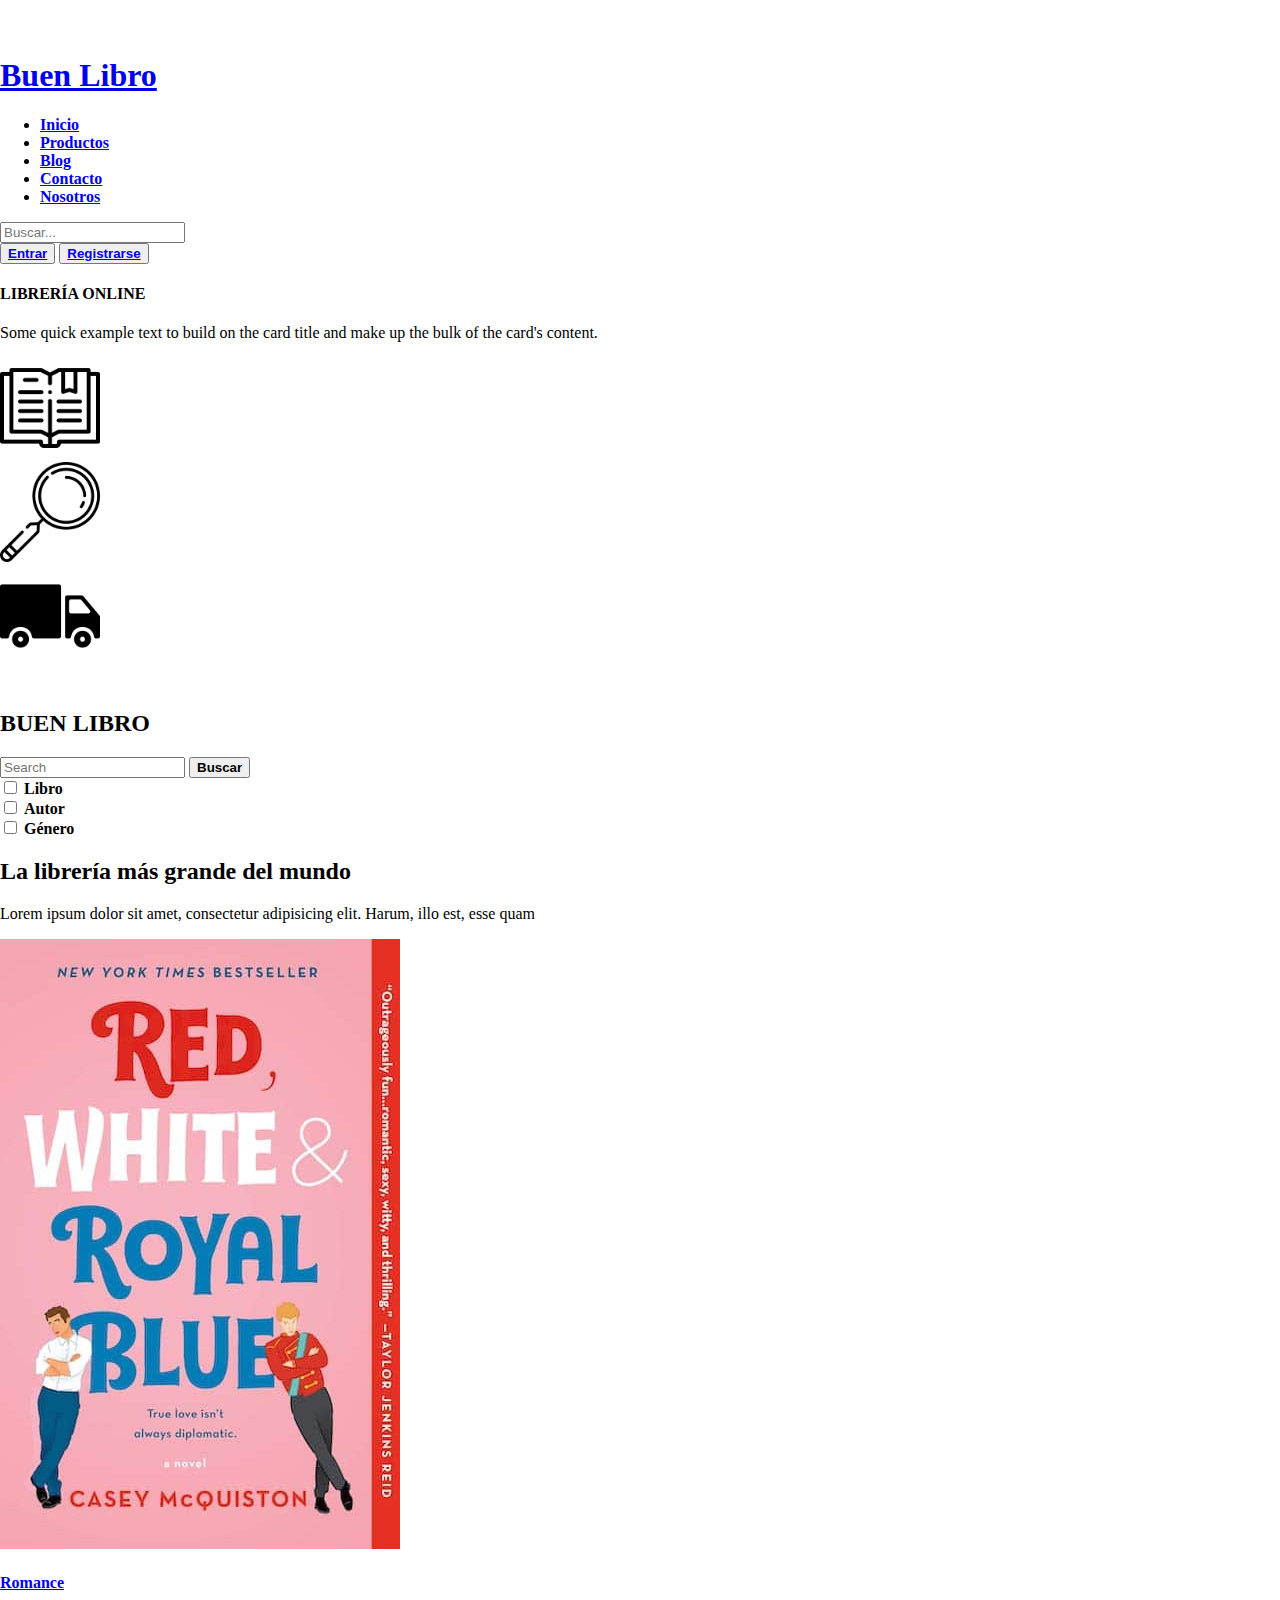
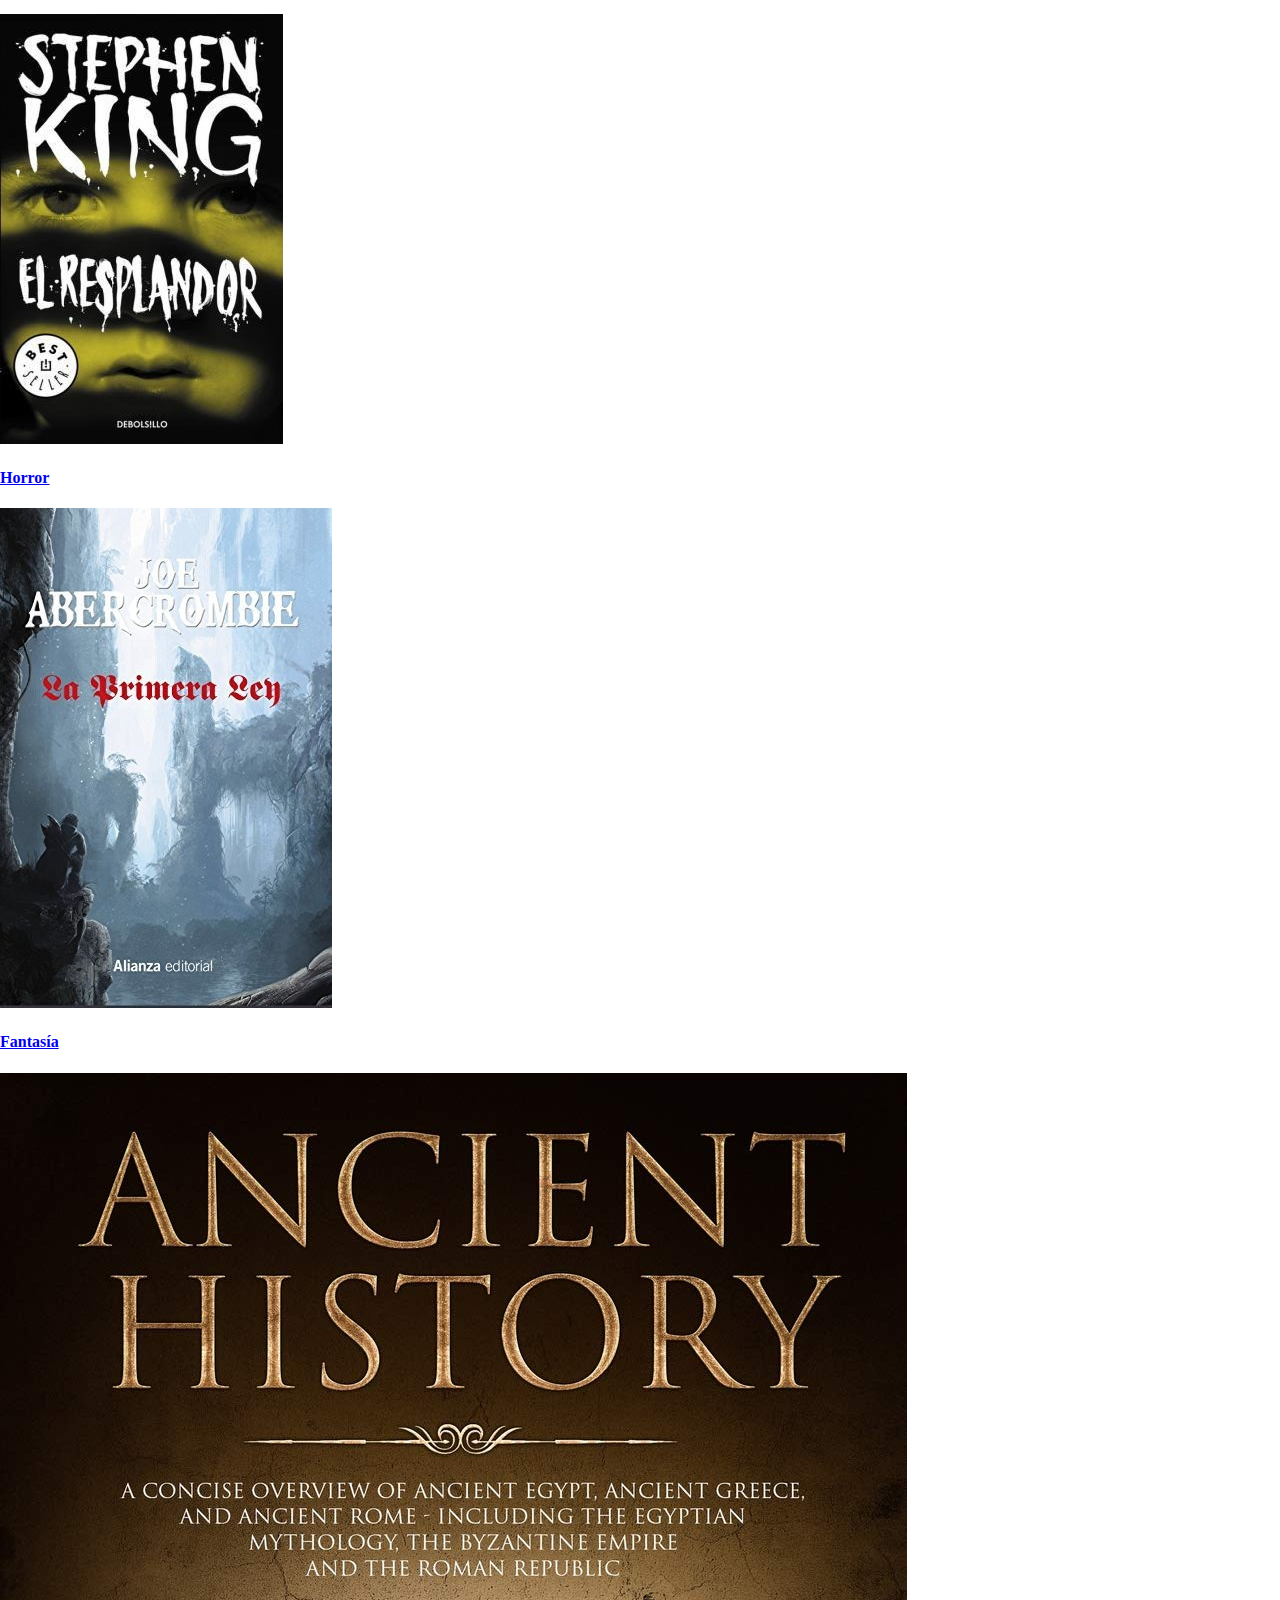
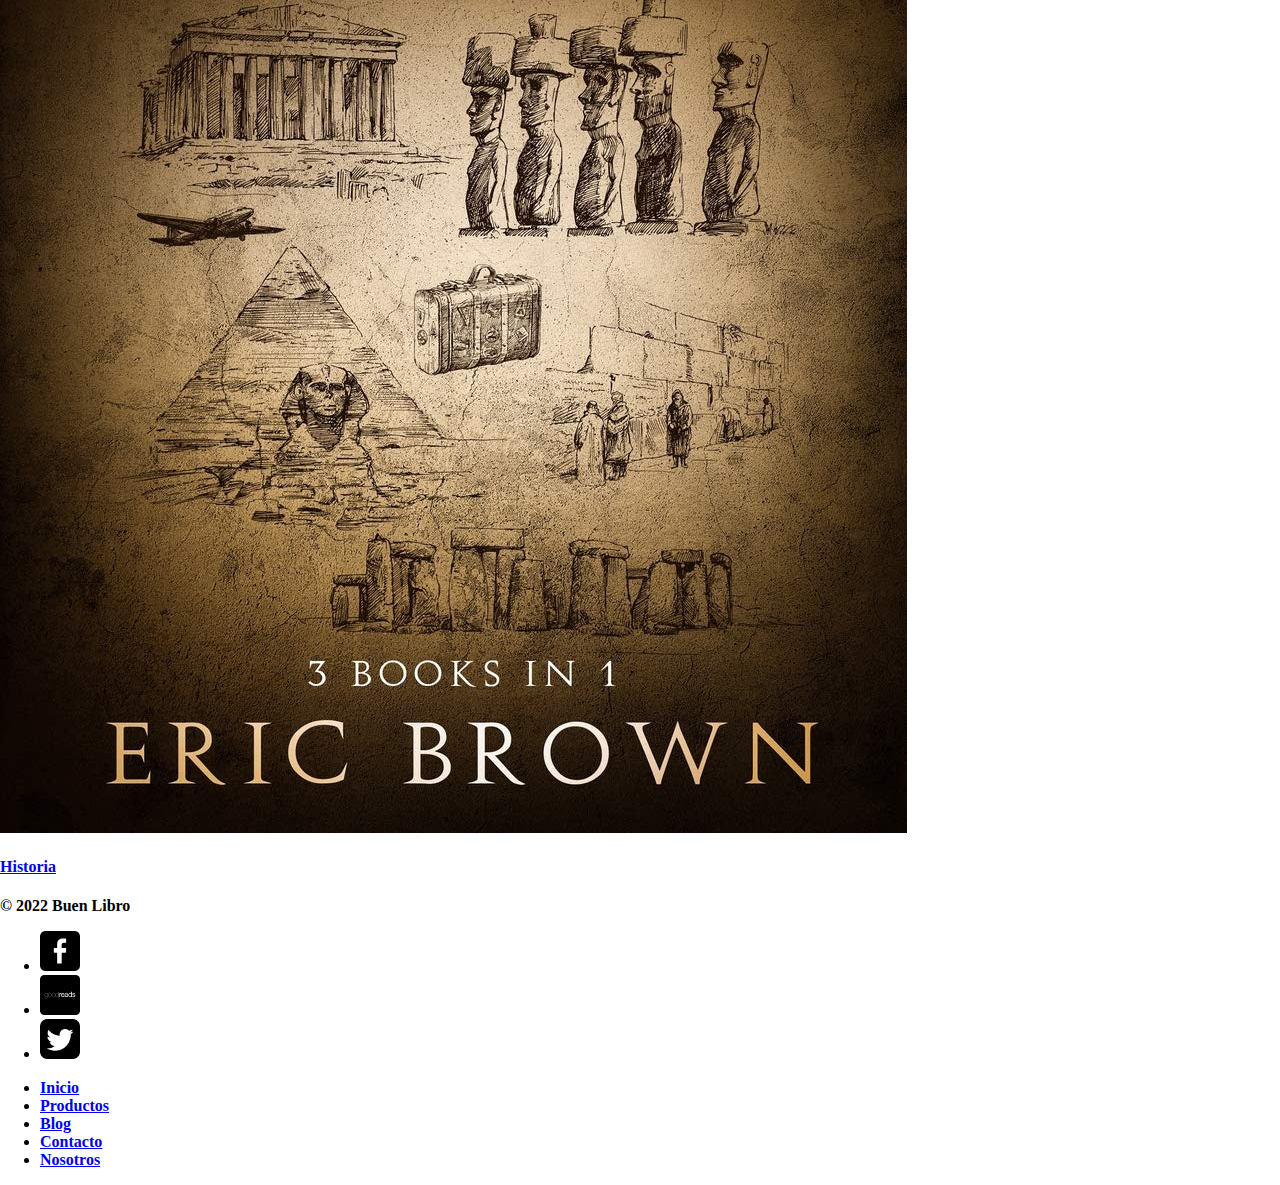
<file: index.html>
<!DOCTYPE html>
<html lang="en">

<head>
	<meta charset="UTF-8">
	<meta http-equiv="X-UA-Compatible" content="IE=edge">
	<meta name="viewport" content="width=device-width, initial-scale=1.0">
	<title>INDEX</title>
	<meta name="description" content="Vendemos libros online con envíos internacional">
	<meta name="keywords" content="libros,librería,argentina,internacional">
	<link href="https://cdn.jsdelivr.net/npm/bootstrap@5.1.3/dist/css/bootstrap.min.css" rel="stylesheet"
		integrity="sha384-1BmE4kWBq78iYhFldvKuhfTAU6auU8tT94WrHftjDbrCEXSU1oBoqyl2QvZ6jIW3" crossorigin="anonymous">
	<link rel="stylesheet" href="./styles/estilo.css">
</head>

<body>

	<header class="p-3 bg-dark text-white">
		<div class="container-fluid">
			<div class="d-flex flex-wrap align-items-center justify-content-center justify-content-lg-start">
				<a href="/" class="d-flex align-items-center mb-2 mb-lg-0 text-white text-decoration-none">
					<svg class="bi me-2" width="40" height="32" role="img" aria-label="Bootstrap">
						<use xlink:href="#bootstrap" /></svg>
				</a>
				<a href="index.html" class="nav-link px-2 text-white ms-3 me-1"><h1>Buen Libro</h1></a>
				<ul class="nav col-12 col-lg-auto me-lg-auto mb-2 justify-content-center mb-md-0">
					<li><a href="index.html" class=" btnBold nav-link px-2 text-white ms-5 me-3">Inicio</a></li>
					
					<li><a href="./secciones/productos.html" class="btnBold nav-link px-2 text-white me-3 ">Productos</a></li>
					<li><a href="./secciones/blog.html" class="btnBold nav-link px-2 text-white me-3">Blog</a></li>
					<li><a href="./secciones/contacto.html"  class="btnBold nav-link px-2 text-white me-3">Contacto</a></li>
					<li><a href="./secciones/nosotros.html" class="btnBold nav-link px-2 text-white ">Nosotros</a></li>
				
				</ul>

				<form class="col-12 col-lg-auto mb-3 mb-lg-0 me-lg-3">
					<input type="search" class="form-control form-control-dark" placeholder="Buscar..."
						aria-label="Search">
				</form>

				<div class="text-end">
					<button type="button" class="btn btn-outline-primary ms-4 me-2"><a href="./secciones/signin.html" class="btnBold text-white nav-link ">Entrar</a></button>
					<button type="button" class="btn btn-outline-primary"><a href="./secciones/signin.html" class="btnBold text-white nav-link ">Registrarse</a></button>
				</div>
			</div>
		</div>
	</header>
	<div class="container-fluid buscadorImg mt-2 ">
		<div class="p-4 p-md-5 mb-4 text-white rounded bg-dark">
			<div class="row "><div class="col-6 text-center">
				
				<H4>LIBRERÍA ONLINE</H4>
				<p>Some quick example text to build on the card title and make up the bulk of the
					card's content.</p>
					<div class="row pb-1">
						<div class="col-4  ">
							<div class="card px-2 mt-4 bg-dark " >
								<img  src="./images/libro.png" class="card-img-top   alt="...">
								
							</div>
						</div>
						<div class="col-4">
							<div class="card px-2 mt-4 bg-dark" >
								<img  src="./images/lupa.png" class="card-img-top " alt="...">
								
							</div>
						</div>
						<div class="col-4">
		
							<div class="card px-2 mt-4 bg-dark" >
								<img  src="./images/camion-de-carga.png" class="card-img-top " alt="...">
								
							</div>
						</div>
					</div>	
			</div>
			<div class="col-6 ">
				<div class="row buscador">
					<h2 class="text-center pe-5">BUEN LIBRO</h2>
				<form class="d-flex align-items-center">
					<input class="form-control mx-2 mt-5 " type="search" placeholder="Search" aria-label="Search">
					<button class=" btnBold btn btn-lg btn-outline-primary text-white mx-2 mt-5" type="submit">Buscar</button>
				</form>
			</div>
			<form class="d-flex align-items-center">
				<div class="form-check form-check-inline mt-5 px-5 ms-5">
					<input class="form-check-input" type="checkbox" id="inlineCheckbox1" value="option1">
					<label class=" btnBold form-check-label" for="inlineCheckbox1">Libro</label>
				  </div>
				  <div class="form-check form-check-inline mt-5 px-5">
					<input class="form-check-input" type="checkbox" id="inlineCheckbox2" value="option2">
					<label class=" btnBold form-check-label" for="inlineCheckbox2">Autor</label>
				  </div>
				  <div class="form-check form-check-inline mt-5 px-5">
					<input class="form-check-input" type="checkbox" id="inlineCheckbox2" value="option2">
					<label class=" btnBold form-check-label" for="inlineCheckbox2">Género</label>
				  </div>
				</form>	
						
		
				
			
			</div>
			
		</div>
		</div>
	</div>


	
	<div class="container-fluid text-center">
		<div class="row">
			<div class="col">
				<h2>La librería  más grande del mundo</h2>
				<p>Lorem ipsum dolor sit amet, consectetur adipisicing elit. Harum, illo est, esse quam</p>
			</div>
		</div>
		 <div class="row">
			<div class="col-3">
				<div class="card px-2 mx-2" >
					<img src="./images/Red-White-and-Royal-Blue.jpg" class="card-img-top" alt="...">
					<div class="card-body">
						<a href="#" class=" btn text-black btn-outline-primary"><h4>Romance</h4></a>
					</div>
				</div>
			</div>
			
			<div class="col-3">
				<div class="card px-2 mx-2" >
					<img src="./images/D_NQ_NP_859504-MLA46699644936_072021-O.jpg" class="card-img-top" alt="...">
					<div class="card-body">
						<a href="#" class="btn text-black btn-outline-primary"><h4>Horror</h4></a>
					</div>
				</div>
			</div>
			
			<div class="col-3">
				<div class="card px-2 mx-2" >
					<img src="./images/D_NQ_NP_910783-MLA41395465976_042020-O.jpg" class="card-img-top" alt="...">
					<div class="card-body">
						<a href="#" class="btn text-black btn-outline-primary"><h4>Fantasía</h4></a>
					</div>
				</div>
			</div>
			<div class="col-3">
				<div class="card px-2 mx-2" >
					<img src="./images/ancient.jpg" class="card-img-top" alt="...">
					<div class="card-body">
						
						<a href="#" class="btn text-black btn-outline-primary"><h4>Historia</h4></a>
					</div>
				</div>
			</div> 
		</div>
		<div class="container-fluid bg-dark text-white mx-0">
			<footer class="d-flex flex-wrap justify-content-between align-items-center py-3  mt-3 ">
			  <p class=" btnBold col-md-4 mb-0 text-white">&copy; 2022 Buen Libro</p>
		  
			  <ul class="nav col-md-4 justify-content-end list-unstyled d-flex px-4">
				<li class="ms-3 px-3"><a class="text-white" href="#"><img src="./images/facebook.png" class="bi" width="40" height="40" alt=""></a></li>
				<li class="ms-3 px-3"><a class="text-muted" href="#"><img src="./images/goodreads.png" class="bi" width="40" height="40" alt=""></a></li>
				<li class="ms-3 me-5 px-3"><a class="text-muted" href="#"><img src="./images/signo-de-twitter.png" class="bi" width="40" height="40" alt=""></a></li>
			  </ul>
		  
			  <ul class="nav col-md-4 justify-content-end px-3">
				<li class="nav-item"><a href="#" class=" btnBold nav-link px-2 text-white">Inicio</a></li>
				<li class="nav-item"><a href="#" class=" btnBold nav-link px-2 text-white">Productos</a></li>
				<li class="nav-item"><a href="#" class=" btnBold nav-link px-2 text-white">Blog</a></li>
				<li class="nav-item"><a href="#" class=" btnBold nav-link px-2 text-white">Contacto</a></li>
				<li class="nav-item"><a href="#" class=" btnBold nav-link px-2 text-white">Nosotros</a></li>
			  </ul>
			</footer>
		  </div>
	</div>
	
	

	<script src="https://cdn.jsdelivr.net/npm/bootstrap@5.1.3/dist/js/bootstrap.bundle.min.js"
		integrity="sha384-ka7Sk0Gln4gmtz2MlQnikT1wXgYsOg+OMhuP+IlRH9sENBO0LRn5q+8nbTov4+1p" crossorigin="anonymous">
	</script>
</body>

</html>
</file>
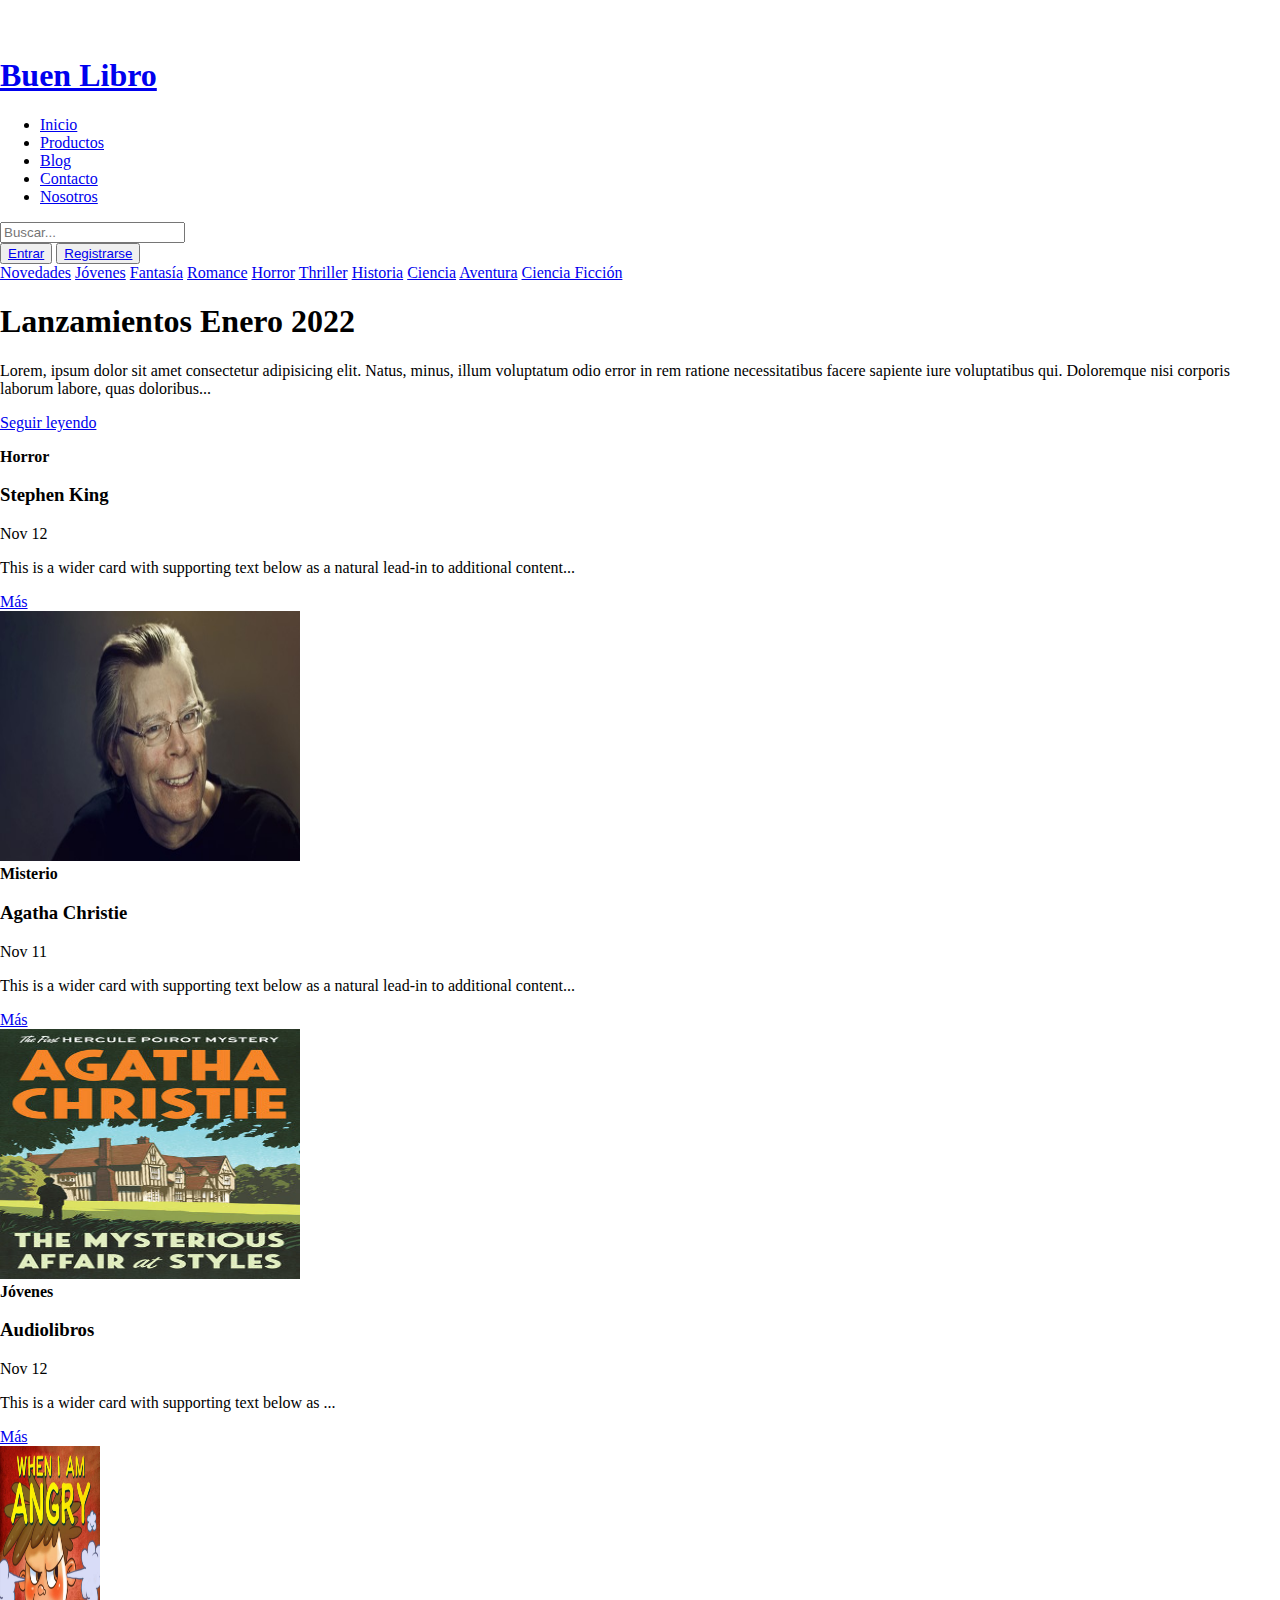
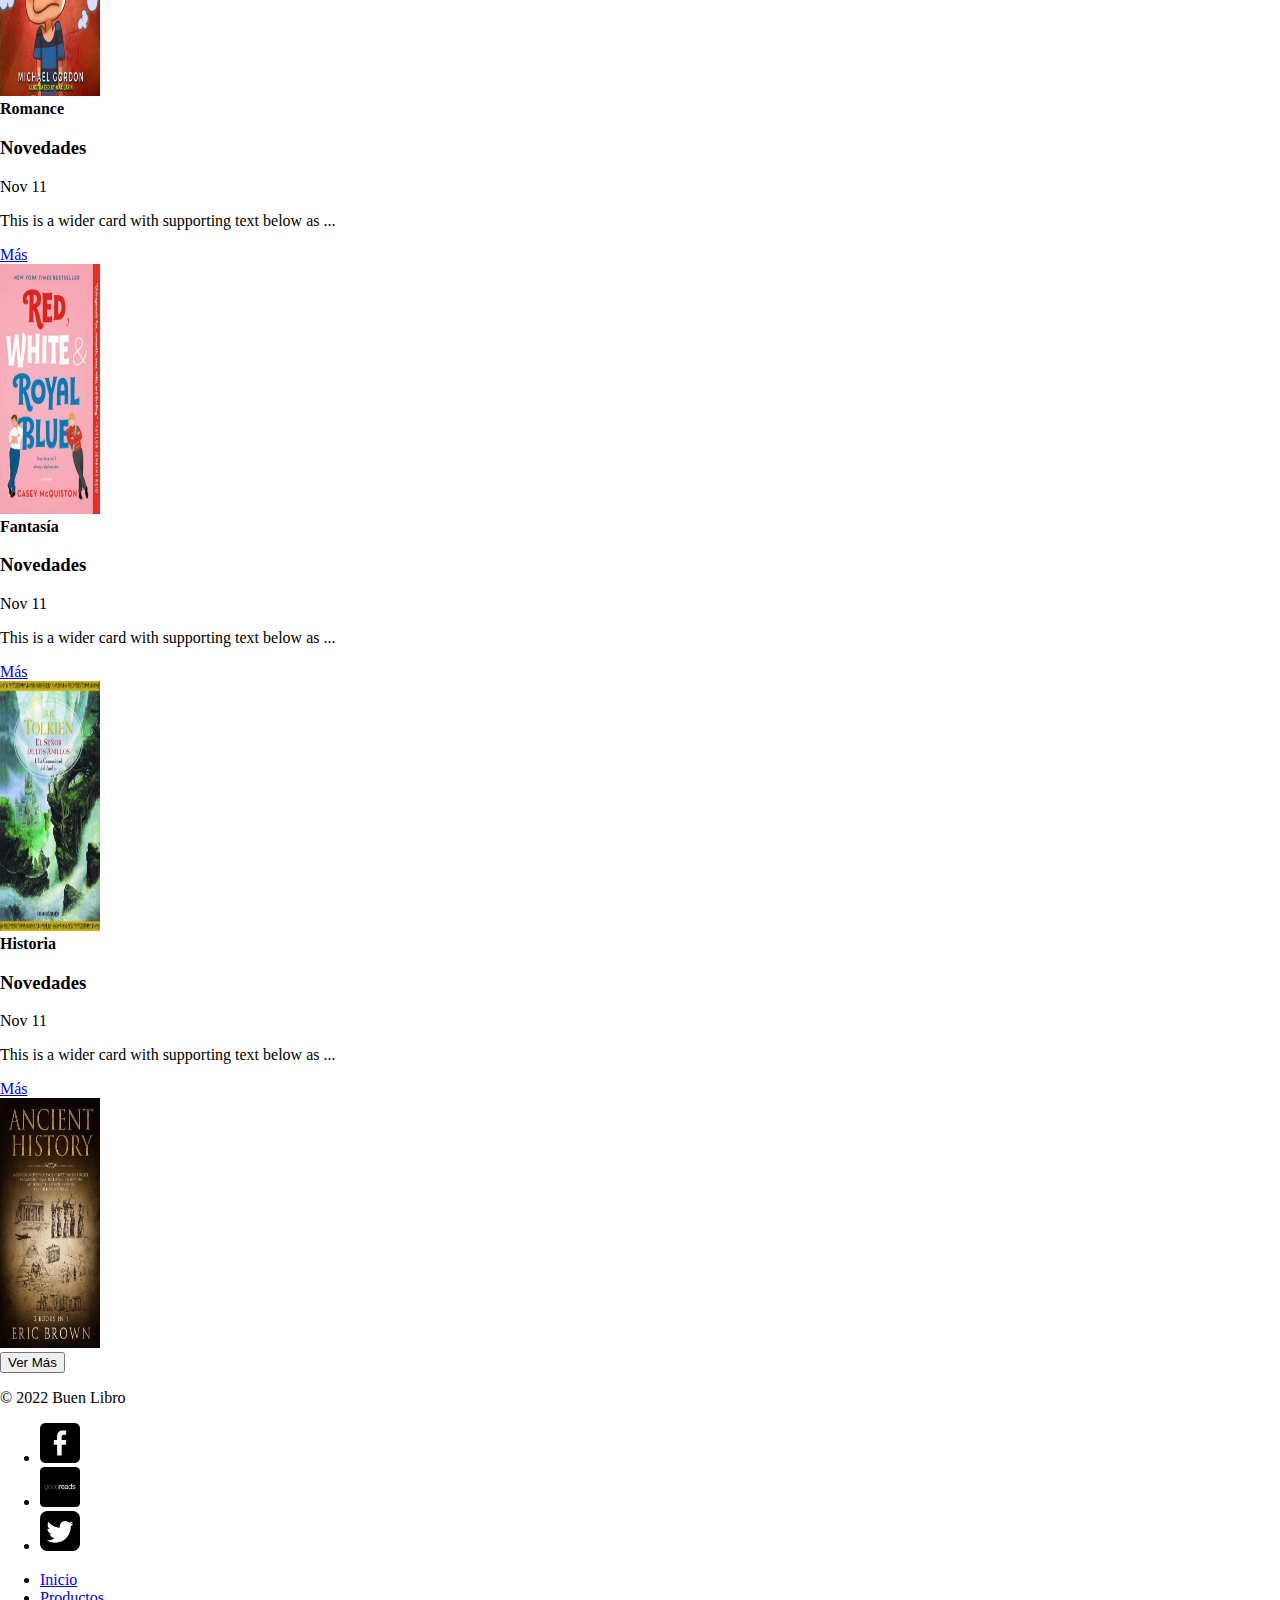
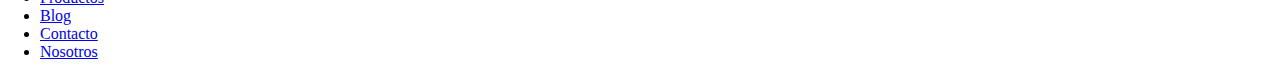
<file: secciones/blog.html>
<!DOCTYPE html>
<html lang="en">
<head>
	<meta charset="UTF-8">
	<meta http-equiv="X-UA-Compatible" content="IE=edge">
	<meta name="viewport" content="width=device-width, initial-scale=1.0">
	<title>blog</title>
	<meta name="description" content="Entérese de todas las novedades en el mundo de la literatura">
	<meta name="keywords" content="libros,blog, novedades, noticias">
	<link href="https://cdn.jsdelivr.net/npm/bootstrap@5.1.3/dist/css/bootstrap.min.css" rel="stylesheet"
		integrity="sha384-1BmE4kWBq78iYhFldvKuhfTAU6auU8tT94WrHftjDbrCEXSU1oBoqyl2QvZ6jIW3" crossorigin="anonymous">
		<link rel="stylesheet" href="../styles/estilo.css">
</head>
<body>
	<header class="p-3 bg-dark text-white">
		<div class="container-fluid">
			<div class="d-flex flex-wrap align-items-center justify-content-center justify-content-lg-start">
				<a href="/" class="d-flex align-items-center mb-2 mb-lg-0 text-white text-decoration-none">
					<svg class="bi me-2" width="40" height="32" role="img" aria-label="Bootstrap">
						<use xlink:href="#bootstrap" /></svg>
				</a>
				<a href="../index.html" class="nav-link px-2 text-white ms-3 me-3"><h1>Buen Libro</h1></a>
				<ul class="nav col-12 col-lg-auto me-lg-auto mb-2 justify-content-center mb-md-0">
					<li><a href="../index.html" class="nav-link px-2 text-white ms-5 me-3">Inicio</a></li>
					
					<li><a href="productos.html" class="nav-link px-2 text-white me-3 ">Productos</a></li>
					<li><a href="blog.html" class="nav-link px-2 text-white me-3">Blog</a></li>
					<li><a href="contacto.html"  class="nav-link px-2 text-white me-3">Contacto</a></li>
					<li><a href="nosotros.html" class="nav-link px-2 text-white ">Nosotros</a></li>
				
				</ul>

				<form class="col-12 col-lg-auto mb-3 mb-lg-0 me-lg-3">
					<input type="search" class="form-control form-control-dark" placeholder="Buscar..."
						aria-label="Search">
				</form>

				<div class="text-end">
					<button type="button" class="btn btn-outline-primary ms-4 me-2"><a href="signin.html" class="text-white nav-link ">Entrar</a></button>
					<button type="button" class="btn btn-outline-primary"><a href="signin.html" class="text-white nav-link ">Registrarse</a></button>
				</div>
			</div>
		</div>
	</header>
	<div class="nav-scroller py-1 mb-2 bg-dark text-white">
		<nav class="nav d-flex justify-content-between">
		  <a class="ms-3 p-2 text-white text-decoration-none" href="#">Novedades</a>
		  <a class="p-2 text-white text-decoration-none" href="#">Jóvenes</a>
		  <a class="p-2 text-white text-decoration-none" href="#">Fantasía</a>
		  <a class="p-2 text-white text-decoration-none" href="#">Romance</a>
		  <a class="p-2 text-white text-decoration-none" href="#">Horror</a>
		  <a class="p-2 text-white text-decoration-none" href="#">Thriller</a>
		  <a class="p-2 text-white text-decoration-none" href="#">Historia</a>
		  <a class="p-2 text-white text-decoration-none" href="#">Ciencia</a>
		  <a class="p-2 text-white text-decoration-none" href="#">Aventura</a>
		  <a class="p-2 text-white text-decoration-none me-4" href="#">Ciencia Ficción</a>
		  
		</nav>
	  </div>
	<div class="container-fluid">
		<div class="p-4 p-md-5 mb-4 text-white rounded bg-dark text-center">
		  <div class="row px-0 text-center">
			<h1 class="display-4 fst-italic ">Lanzamientos Enero 2022</h1>
			<p class="lead my-3">Lorem, ipsum dolor sit amet consectetur adipisicing elit. Natus, minus, illum voluptatum odio error in rem ratione necessitatibus facere sapiente iure voluptatibus qui. Doloremque nisi corporis laborum labore, quas doloribus...</p>
			<p class="lead mb-0"><a href="#" class="btn text-white btn-outline-primary">Seguir leyendo</a></p>
		  </div>
		</div>
	  
		<div class="row mb-2">
		  <div class="col-md-6">
			<div class="row g-0 border rounded overflow-hidden flex-md-row mb-4 shadow-sm h-md-250 position-relative">
			  <div class="col p-4 d-flex flex-column position-static">
				<strong class="d-inline-block mb-2 text-primary">Horror</strong>
				<h3 class="mb-0">Stephen King</h3>
				<div class="mb-1 text-muted">Nov 12</div>
				<p class="card-text mb-auto">This is a wider card with supporting text below as a natural lead-in to additional content...</p>
				<a href="#" class="btn text-black btn-outline-primary">Más</a>
			  </div>
			  <div class="col-auto d-none d-lg-block">
			
				<img src="../images/450_1000.jpeg" width="300" height="250" alt="">
	  
			  </div>
			</div>
		  </div>
		  <div class="col-md-6">
			<div class="row g-0 border rounded overflow-hidden flex-md-row mb-4 shadow-sm h-md-250 position-relative">
			  <div class="col p-4 d-flex flex-column position-static">
				<strong class="d-inline-block mb-2 text-primary">Misterio</strong>
				<h3 class="mb-0">Agatha Christie</h3>
				<div class="mb-1 text-muted">Nov 11</div>
				<p class="mb-auto">This is a wider card with supporting text below as a natural lead-in to additional content...</p>
				<a href="#" class="btn text-black btn-outline-primary">Más</a>
			  </div>
			  <div class="col-auto d-none d-lg-block">
				<img src="../images/agatha.jpg" width="300" height="250" alt="">
	  
			  </div>
			</div>
		  </div>
		</div>

		<div class="row mb-2">
			<div class="col-md-3">
			  <div class="row g-0 border rounded overflow-hidden flex-md-row mb-4 shadow-sm h-md-250 position-relative">
				<div class="col p-4 d-flex flex-column position-static">
				  <strong class="d-inline-block mb-1 text-primary">Jóvenes</strong>
				  <h3 class="mb-0">Audiolibros</h3>
				  <div class="mb-1 text-muted">Nov 12</div>
				  <p class="card-text mb-auto">This is a wider card with supporting text below as ...</p>
				  <a href="#" class="btn text-black btn-outline-primary">Más</a>
				</div>
				<div class="col-auto d-none d-lg-block">
					<img src="../images/angry.jpg" width="100" height="250" alt="">
		
				</div>
			  </div>
			</div>
			<div class="col-md-3">
			  <div class="row g-0 border rounded overflow-hidden flex-md-row mb-4 shadow-sm h-md-250 position-relative">
				<div class="col p-4 d-flex flex-column position-static">
				  <strong class="d-inline-block mb-1 text-primary">Romance</strong>
				  <h3 class="mb-0">Novedades </h3>
				  <div class="mb-1 text-muted">Nov 11</div>
				  <p class="mb-auto">This is a wider card with supporting text below as ...</p>
				  <a href="#" class="btn text-black btn-outline-primary">Más</a>
				</div>
				<div class="col-auto d-none d-lg-block">
					<img src="../images/Red-White-and-Royal-Blue.jpg" width="100" height="250" alt="">
		
				</div>
			  </div>
			</div>
			<div class="col-md-3">
				<div class="row g-0 border rounded overflow-hidden flex-md-row mb-4 shadow-sm h-md-250 position-relative">
				  <div class="col p-4 d-flex flex-column position-static">
					<strong class="d-inline-block mb-1 text-primary">Fantasía</strong>
					<h3 class="mb-0">Novedades </h3>
					<div class="mb-1 text-muted">Nov 11</div>
					<p class="mb-auto">This is a wider card with supporting text below as ...</p>
					<a href="#" class="btn text-black btn-outline-primary">Más</a>
				  </div>
				  <div class="col-auto d-none d-lg-block">
					<img src="../images/9788445073728.jpg" width="100" height="250" alt="">
		  
				  </div>
				</div>
			  </div>
			  <div class="col-md-3">
				<div class="row g-0 border rounded overflow-hidden flex-md-row mb-4 shadow-sm h-md-250 position-relative" width="150" height="250">
				  <div class="col p-4 d-flex flex-column position-static">
					<strong class="d-inline-block mb-1 text-primary">Historia</strong>
					<h3 class="mb-0">Novedades </h3>
					<div class="mb-1 text-muted">Nov 11</div>
					<p class="mb-auto">This is a wider card with supporting text below as ...</p>
					<a href="#" class="btn text-black btn-outline-primary">Más</a>
				  </div>
				  <div class="col-auto d-none d-lg-block">
					<img src="../images/ancient.jpg" width="100" height="250" alt="">
		  
				  </div>
				</div>
			  </div>
		  </div>
	  </div>
	  
	  <div class="container "> <div class=" row mx-auto"><button type="button" class="btn btn-lg btn text-black btn-outline-primary  ms-4 me-2"> Ver Más</button></div></div>
	  
	  </main>
	  
		  
	  
	  <div class="container-fluid bg-dark text-white">
		<footer class="d-flex flex-wrap justify-content-between align-items-center py-3  mt-3 ">
		  <p class="col-md-4 mb-0 text-white">&copy; 2022 Buen Libro</p>
	  
		  <ul class="nav col-md-4 justify-content-end list-unstyled d-flex px-4">
			<li class="ms-3 px-3"><a class="text-white" href="#"><img src="../images/facebook.png" class="bi" width="40" height="40" alt=""></a></li>
			<li class="ms-3 px-3"><a class="text-muted" href="#"><img src="../images/goodreads.png" class="bi" width="40" height="40" alt=""></a></li>
			<li class="ms-3 me-5 px-3"><a class="text-muted" href="#"><img src="../images/signo-de-twitter.png" class="bi" width="40" height="40" alt=""></a></li>
		  </ul>
	  
		  <ul class="nav col-md-4 justify-content-end px-3">
			<li class="nav-item"><a href="#" class="nav-link px-2 text-white">Inicio</a></li>
			<li class="nav-item"><a href="#" class="nav-link px-2 text-white">Productos</a></li>
			<li class="nav-item"><a href="#" class="nav-link px-2 text-white">Blog</a></li>
			<li class="nav-item"><a href="#" class="nav-link px-2 text-white">Contacto</a></li>
			<li class="nav-item"><a href="#" class="nav-link px-2 text-white">Nosotros</a></li>
		  </ul>
		</footer>
	  </div>
	<script src="https://cdn.jsdelivr.net/npm/bootstrap@5.1.3/dist/js/bootstrap.bundle.min.js"
	integrity="sha384-ka7Sk0Gln4gmtz2MlQnikT1wXgYsOg+OMhuP+IlRH9sENBO0LRn5q+8nbTov4+1p" crossorigin="anonymous">
	</script>
</body>
</html>
</file>
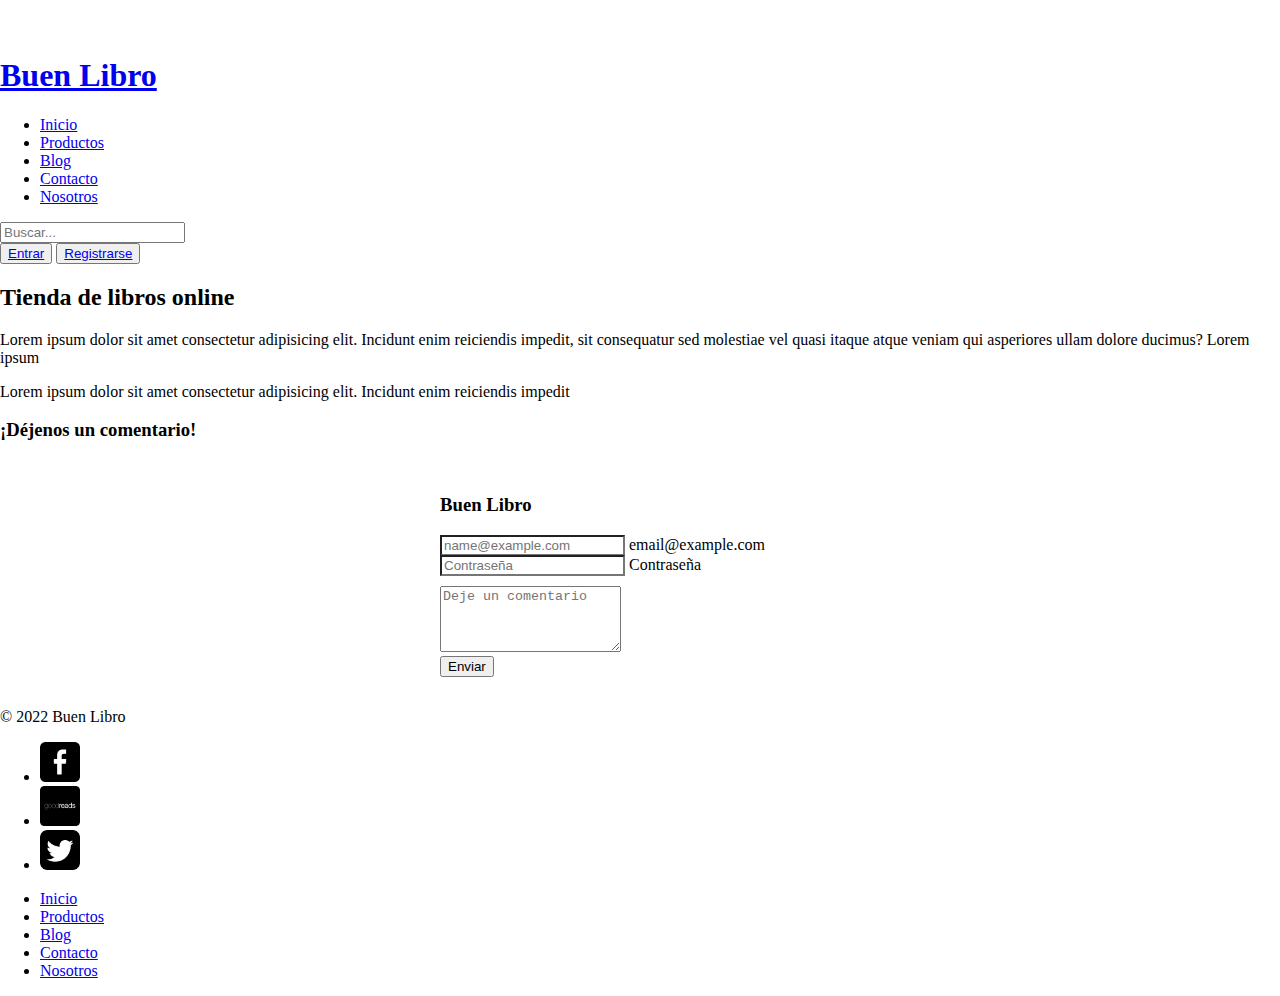
<file: secciones/contacto.html>
<!DOCTYPE html>
<html lang="en">

<head>
	<meta charset="UTF-8">
	<meta http-equiv="X-UA-Compatible" content="IE=edge">
	<meta name="viewport" content="width=device-width, initial-scale=1.0">
	<title>Contacto</title>
	<meta name="description" content="Contáctese con nosotros por cualquier consulta, reclamo o curiosidad">
	<meta name="keywords" content="Contacto, consulta, mensaje">
	<link href="https://cdn.jsdelivr.net/npm/bootstrap@5.1.3/dist/css/bootstrap.min.css" rel="stylesheet"
		integrity="sha384-1BmE4kWBq78iYhFldvKuhfTAU6auU8tT94WrHftjDbrCEXSU1oBoqyl2QvZ6jIW3" crossorigin="anonymous">
	<link rel="stylesheet" href="../styles/estilo.css">
</head>
<body>
	<header class="p-3 bg-dark text-white">
		<div class="container-fluid">
			<div class="d-flex flex-wrap align-items-center justify-content-center justify-content-lg-start">
				<a href="/" class="d-flex align-items-center mb-2 mb-lg-0 text-white text-decoration-none">
					<svg class="bi me-2" width="40" height="32" role="img" aria-label="Bootstrap">
						<use xlink:href="#bootstrap" /></svg>
				</a>
				<a href="../index.html" class="nav-link px-2 text-white ms-3 me-1"><h1>Buen Libro</h1></a>
				<ul class="nav col-12 col-lg-auto me-lg-auto mb-2 justify-content-center mb-md-0">
					<li><a href="../index.html" class="nav-link px-2 text-white ms-5 me-3">Inicio</a></li>
					
					<li><a href="productos.html" class="nav-link px-2 text-white me-3 ">Productos</a></li>
					<li><a href="blog.html" class="nav-link px-2 text-white me-3">Blog</a></li>
					<li><a href="contacto.html"  class="nav-link px-2 text-white me-3">Contacto</a></li>
					<li><a href="nosotros.html" class="nav-link px-2 text-white ">Nosotros</a></li>
				
				</ul>

				<form class="col-12 col-lg-auto mb-3 mb-lg-0 me-lg-3">
					<input type="search" class="form-control form-control-dark" placeholder="Buscar..."
						aria-label="Search">
				</form>

				<div class="text-end">
					<button type="button" class="btn btn-outline-primary ms-4 me-2"><a href="signin.html" class="text-white nav-link ">Entrar</a></button>
					<button type="button" class="btn btn-outline-primary"><a href="signin.html" class="text-white nav-link ">Registrarse</a></button>
				</div>
			</div>
		</div>
	</header>
	<div class="container">
		<div class="row g-1">
			<div class="col-4 mt-5 ms-5">
				<div class="container-fluid mt-3 ">
				
			<h2>Tienda de libros online</h2>
			<p>Lorem ipsum dolor sit amet consectetur adipisicing elit. Incidunt enim reiciendis impedit, sit consequatur sed molestiae vel quasi itaque atque veniam qui asperiores ullam dolore ducimus? Lorem ipsum </p>
			<p>Lorem ipsum dolor sit amet consectetur adipisicing elit. Incidunt enim reiciendis impedit</p>
			<h3 class="ms-3 pt-3">¡Déjenos un comentario! </h3>
			</div>
		</div>
		
		<div class="col-7 pr-3">
			<div class=" container text-center form-signin mt-3 mb-0">
			<form>

				<h3 class=" pb-3 fw-normal ">Buen Libro</h3>

				<div class="form-floating pb-3">
					<input type="email" class="form-control " id="floatingInput" placeholder="name@example.com">
					<label for="floatingInput">email@example.com</label>
				</div>
				<div class="form-floating">
					<input type="password" class="form-control" id="floatingPassword" placeholder="Contraseña">
					<label for="floatingPassword">Contraseña</label>
				</div>
				<div class="mb-3">
					<label for="exampleFormControlTextarea1" class="form-label" ></label>
					<textarea class="form-control" id="exampleFormControlTextarea1" rows="4" placeholder="Deje un comentario"></textarea>
				</div>
				
				<button class="w-100 btn btn-lg btn-primary" type="submit">Enviar</button>
				
			</form>
			</div>
		</div>
</div>
</div>
		<div class="container-fluid bg-dark text-white mx-0">
			<footer class="d-flex flex-wrap justify-content-between align-items-center py-3  mt-3 ">
				<p class="col-md-4 mb-0 text-white">&copy; 2022 Buen Libro</p>

				<ul class="nav col-md-4 justify-content-end list-unstyled d-flex px-4">
					<li class="ms-3 px-3"><a class="text-white" href="#"><img src="../images/facebook.png" class="bi"
								width="40" height="40" alt=""></a></li>
					<li class="ms-3 px-3"><a class="text-muted" href="#"><img src="../images/goodreads.png" class="bi"
								width="40" height="40" alt=""></a></li>
					<li class="ms-3 me-5 px-3"><a class="text-muted" href="#"><img src="../images/signo-de-twitter.png"
								class="bi" width="40" height="40" alt=""></a></li>
				</ul>

				<ul class="nav col-md-4 justify-content-end px-3">
					<li class="nav-item"><a href="#" class="nav-link px-2 text-white">Inicio</a></li>
					<li class="nav-item"><a href="#" class="nav-link px-2 text-white">Productos</a></li>
					<li class="nav-item"><a href="#" class="nav-link px-2 text-white">Blog</a></li>
					<li class="nav-item"><a href="#" class="nav-link px-2 text-white">Contacto</a></li>
					<li class="nav-item"><a href="#" class="nav-link px-2 text-white">Nosotros</a></li>
				</ul>
			</footer>
		</div>
		<script src="https://cdn.jsdelivr.net/npm/bootstrap@5.1.3/dist/js/bootstrap.bundle.min.js"
	integrity="sha384-ka7Sk0Gln4gmtz2MlQnikT1wXgYsOg+OMhuP+IlRH9sENBO0LRn5q+8nbTov4+1p" crossorigin="anonymous">
	</script>
</body>
</html>
</file>
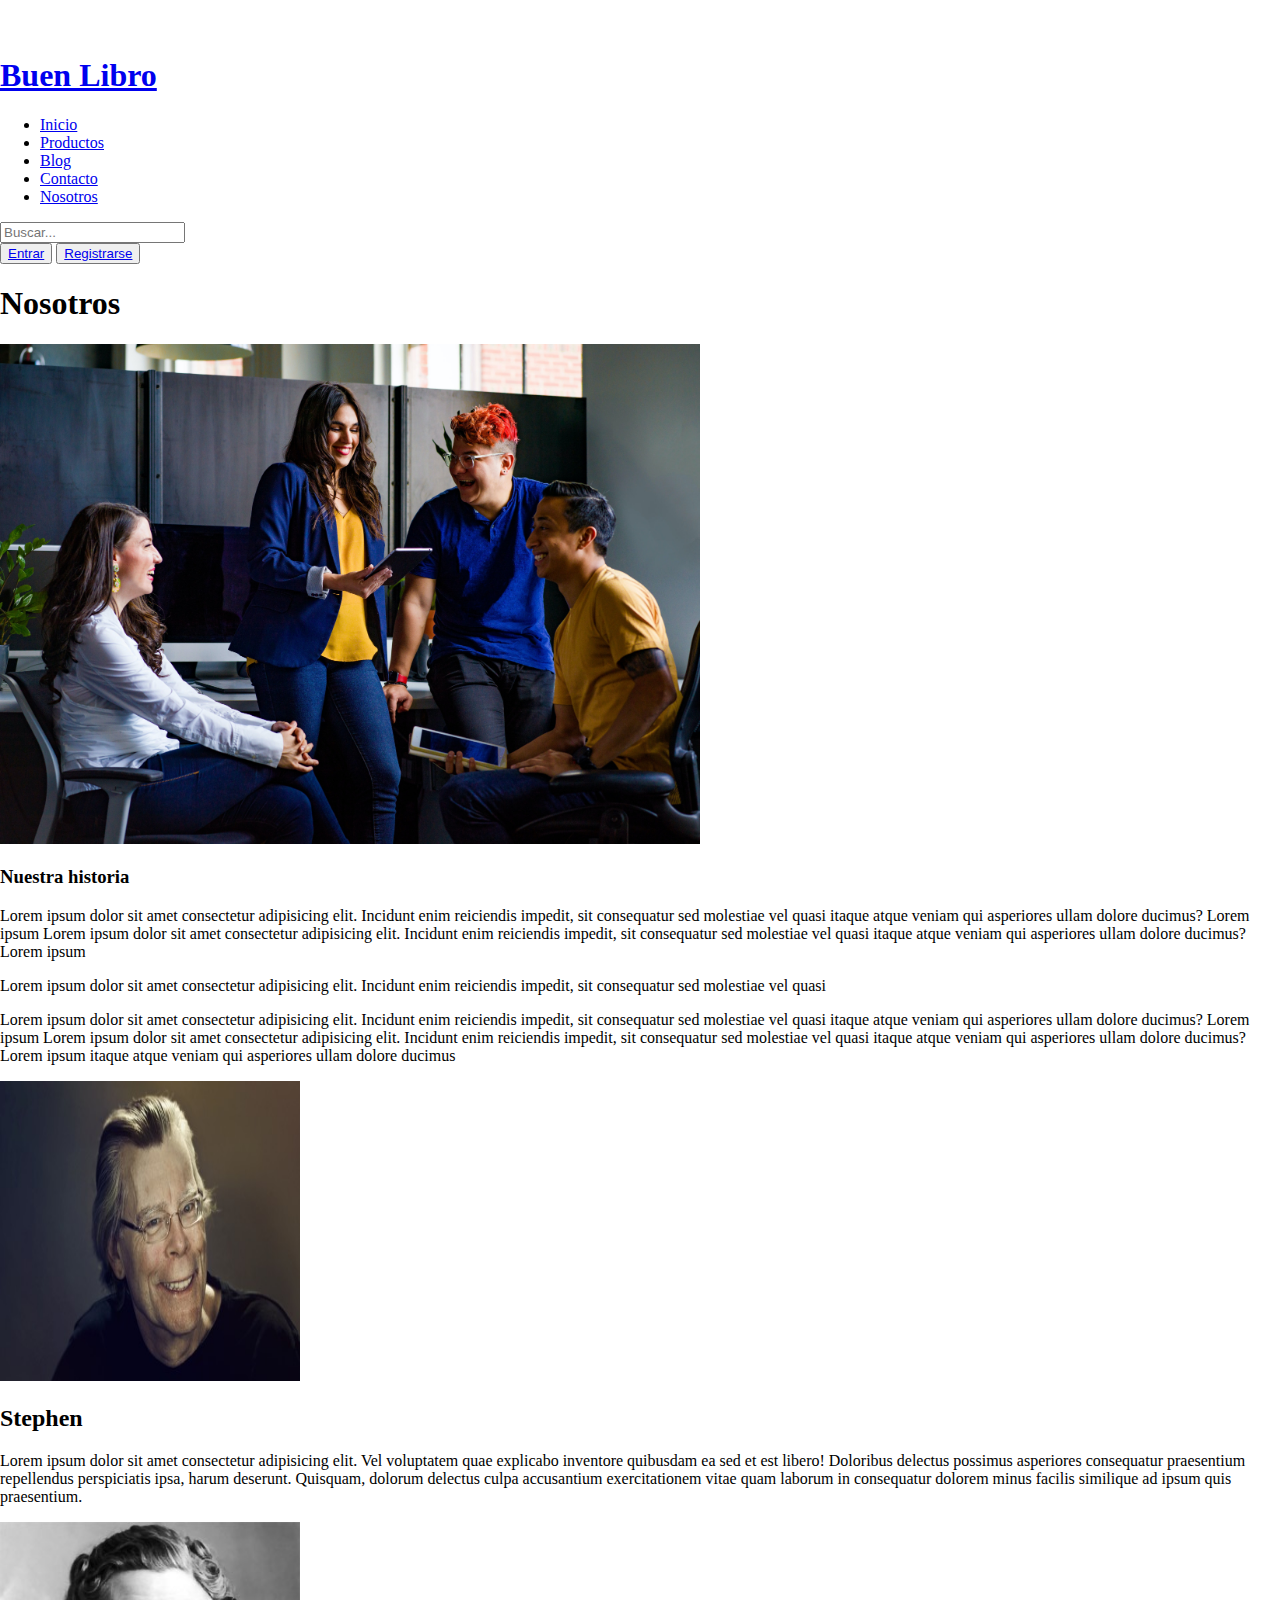
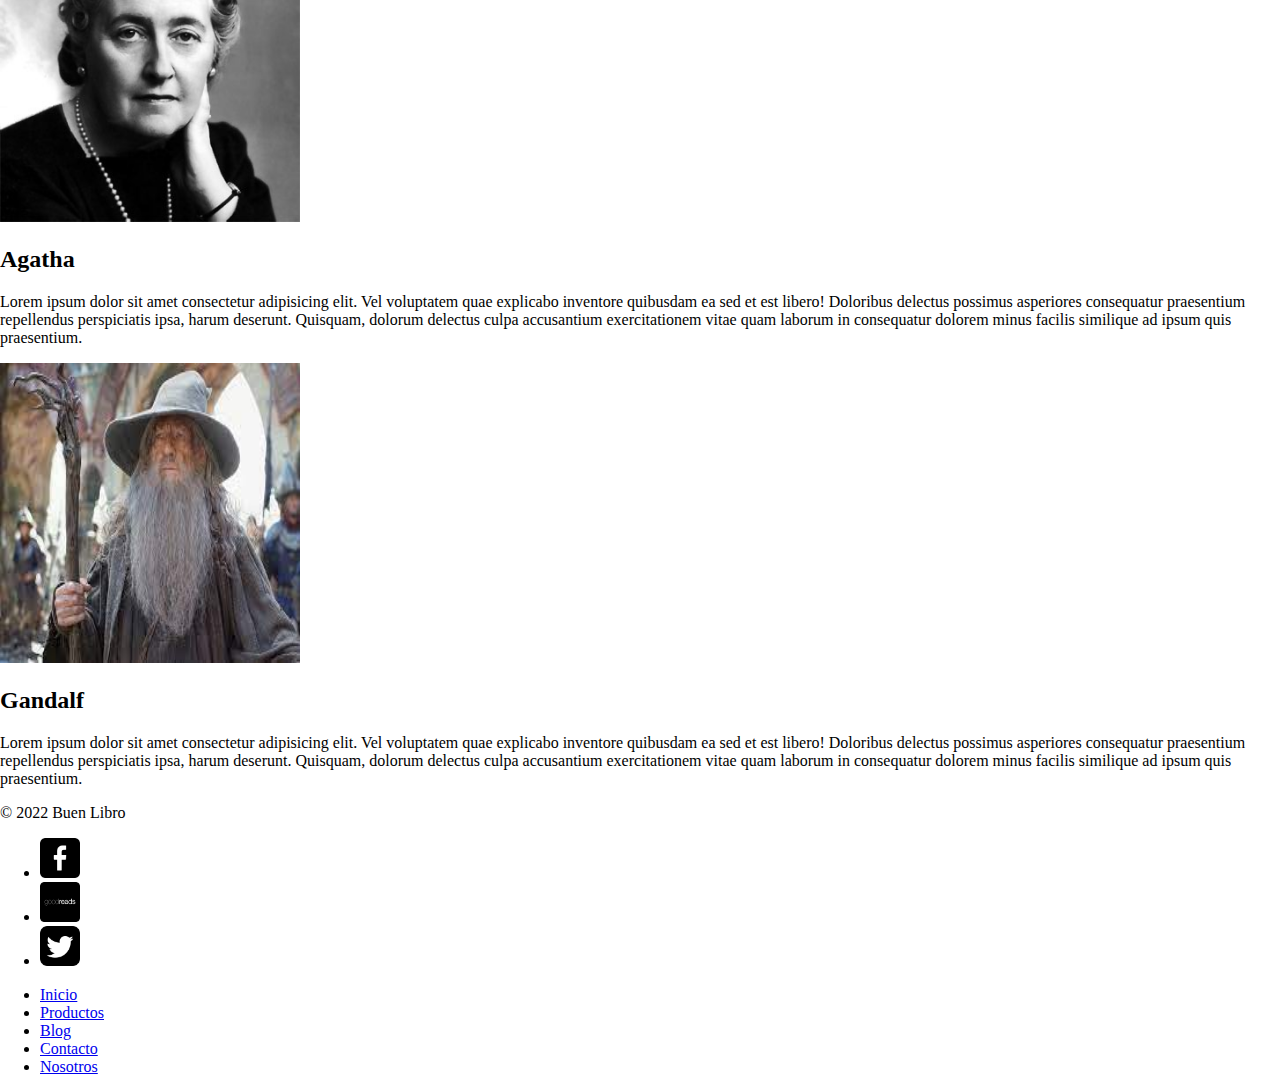
<file: secciones/nosotros.html>
<!DOCTYPE html>
<html lang="en">

<head>
	<meta charset="UTF-8">
	<meta http-equiv="X-UA-Compatible" content="IE=edge">
	<meta name="viewport" content="width=device-width, initial-scale=1.0">
	<title>Nosotros</title>
	<meta name="description" content="¿Cómo se formó BuenLibro? ¿Cuáles son nuestros objetivos? Sea parte de nuestra historia">
	<meta name="keywords" content="nosotros, historia, BuenLibro">
	<link href="https://cdn.jsdelivr.net/npm/bootstrap@5.1.3/dist/css/bootstrap.min.css" rel="stylesheet"
		integrity="sha384-1BmE4kWBq78iYhFldvKuhfTAU6auU8tT94WrHftjDbrCEXSU1oBoqyl2QvZ6jIW3" crossorigin="anonymous">
	<link rel="stylesheet" href="../styles/estilo.css">
</head>
<body>
	<header class="p-3 bg-dark text-white">
		<div class="container-fluid">
			<div class="d-flex flex-wrap align-items-center justify-content-center justify-content-lg-start">
				<a href="/" class="d-flex align-items-center mb-2 mb-lg-0 text-white text-decoration-none">
					<svg class="bi me-2" width="40" height="32" role="img" aria-label="Bootstrap">
						<use xlink:href="#bootstrap" /></svg>
				</a>
				<a href="../index.html" class="nav-link px-2 text-white ms-3 me-1"><h1>Buen Libro</h1></a>
				<ul class="nav col-12 col-lg-auto me-lg-auto mb-2 justify-content-center mb-md-0">
					<li><a href="../index.html" class="nav-link px-2 text-white ms-5 me-3">Inicio</a></li>
					
					<li><a href="productos.html" class="nav-link px-2 text-white me-3 ">Productos</a></li>
					<li><a href="blog.html" class="nav-link px-2 text-white me-3">Blog</a></li>
					<li><a href="contacto.html"  class="nav-link px-2 text-white me-3">Contacto</a></li>
					<li><a href="nosotros.html" class="nav-link px-2 text-white ">Nosotros</a></li>
				
				</ul>

				<form class="col-12 col-lg-auto mb-3 mb-lg-0 me-lg-3">
					<input type="search" class="form-control form-control-dark" placeholder="Buscar..."
						aria-label="Search">
				</form>

				<div class="text-end">
					<button type="button" class="btn btn-outline-primary ms-4 me-2"><a href="signin.html" class="text-white nav-link ">Entrar</a></button>
					<button type="button" class="btn btn-outline-primary"><a href="signin.html" class="text-white nav-link ">Registrarse</a></button>
				</div>
			</div>
		</div>
	</header>
	<div class="container-fluid text-center">
		<div class="row">
			<div class="col">
				<h1 class="pb-3 mt-2">Nosotros</h1>
			<a href="https://www.goodreads.com/"><img src="../images/pexels-jopwell-2422294.jpg" width="700" height="500" class="rounded-pill" alt="NOSOTROS" ></a>
				<h3 class="pt-3 pb-3">Nuestra historia</h3>
				<p>Lorem ipsum dolor sit amet consectetur adipisicing elit. Incidunt enim reiciendis impedit, sit consequatur sed molestiae vel quasi itaque atque veniam qui asperiores ullam dolore ducimus? Lorem ipsum Lorem ipsum dolor sit amet consectetur adipisicing elit. Incidunt enim reiciendis impedit, sit consequatur sed molestiae vel quasi itaque atque veniam qui asperiores ullam dolore ducimus? Lorem ipsum 
</p>
<p>Lorem ipsum dolor sit amet consectetur adipisicing elit. Incidunt enim reiciendis impedit, sit consequatur sed molestiae vel quasi</p>
<p>Lorem ipsum dolor sit amet consectetur adipisicing elit. Incidunt enim reiciendis impedit, sit consequatur sed molestiae vel quasi itaque atque veniam qui asperiores ullam dolore ducimus? Lorem ipsum Lorem ipsum dolor sit amet consectetur adipisicing elit. Incidunt enim reiciendis impedit, sit consequatur sed molestiae vel quasi itaque atque veniam qui asperiores ullam dolore ducimus? Lorem ipsum itaque atque veniam qui asperiores ullam dolore ducimus 
</p>
				


	<div class="container-fluid mt-4">
	<div class="row">
		<div class="col-lg-6">
			<a href="https://www.goodreads.com/"><img src="../images/450_1000.jpeg" class="rounded-circle" width="300" height="300" alt="King"></a>
  
		  <h2>Stephen</h2>
		  <p>Lorem ipsum dolor sit amet consectetur adipisicing elit. Vel voluptatem quae explicabo inventore quibusdam ea sed et est libero! Doloribus delectus possimus asperiores consequatur praesentium repellendus perspiciatis ipsa, harum deserunt.
		  Quisquam, dolorum delectus culpa accusantium exercitationem vitae quam laborum in consequatur dolorem minus facilis similique ad ipsum quis praesentium.</p>
		 
		</div>
		<div class="col-lg-6">
			<a href="https://www.goodreads.com/"><img src="../images/christie.jpg" class="rounded-circle" width="300" height="300"alt="Christie"></a>
  
		  <h2>Agatha</h2>
		  <p>Lorem ipsum dolor sit amet consectetur adipisicing elit. Vel voluptatem quae explicabo inventore quibusdam ea sed et est libero! Doloribus delectus possimus asperiores consequatur praesentium repellendus perspiciatis ipsa, harum deserunt.
			Quisquam, dolorum delectus culpa accusantium exercitationem vitae quam laborum in consequatur dolorem minus facilis similique ad ipsum quis praesentium.</p>
		  
		</div>
		<div class="row">
		<div class="container-fluid">
			<a href="https://www.goodreads.com/"><img src="../images/gandalf.jpg" width="300" height="300" class="rounded-circle" alt="Gandalf"></a>
	  
			  <h2 class="ms-2 mr-2">Gandalf</h2>
			  <p>Lorem ipsum dolor sit amet consectetur adipisicing elit. Vel voluptatem quae explicabo inventore quibusdam ea sed et est libero! Doloribus delectus possimus asperiores consequatur praesentium repellendus perspiciatis ipsa, harum deserunt.
				Quisquam, dolorum delectus culpa accusantium exercitationem vitae quam laborum in consequatur dolorem minus facilis similique ad ipsum quis praesentium.</p>
			 
			</div>
			
	  </div>
	</div>
	<div class="container-fluid bg-dark text-white mx-0">
		<footer class="d-flex flex-wrap justify-content-between align-items-center py-3  mt-3 ">
			<p class="col-md-4 mb-0 text-white">&copy; 2022 Buen Libro</p>

			<ul class="nav col-md-4 justify-content-end list-unstyled d-flex px-4">
				<li class="ms-3 px-3"><a class="text-white" href="#"><img src="../images/facebook.png" class="bi"
							width="40" height="40" alt=""></a></li>
				<li class="ms-3 px-3"><a class="text-muted" href="#"><img src="../images/goodreads.png" class="bi"
							width="40" height="40" alt=""></a></li>
				<li class="ms-3 me-5 px-3"><a class="text-muted" href="#"><img src="../images/signo-de-twitter.png"
							class="bi" width="40" height="40" alt=""></a></li>
			</ul>

			<ul class="nav col-md-4 justify-content-end px-3">
				<li class="nav-item"><a href="#" class="nav-link px-2 text-white">Inicio</a></li>
				<li class="nav-item"><a href="#" class="nav-link px-2 text-white">Productos</a></li>
				<li class="nav-item"><a href="#" class="nav-link px-2 text-white">Blog</a></li>
				<li class="nav-item"><a href="#" class="nav-link px-2 text-white">Contacto</a></li>
				<li class="nav-item"><a href="#" class="nav-link px-2 text-white">Nosotros</a></li>
			</ul>
		</footer>
	</div>
	<script src="https://cdn.jsdelivr.net/npm/bootstrap@5.1.3/dist/js/bootstrap.bundle.min.js"
	integrity="sha384-ka7Sk0Gln4gmtz2MlQnikT1wXgYsOg+OMhuP+IlRH9sENBO0LRn5q+8nbTov4+1p" crossorigin="anonymous">
	</script>
</body>
</html>
</file>
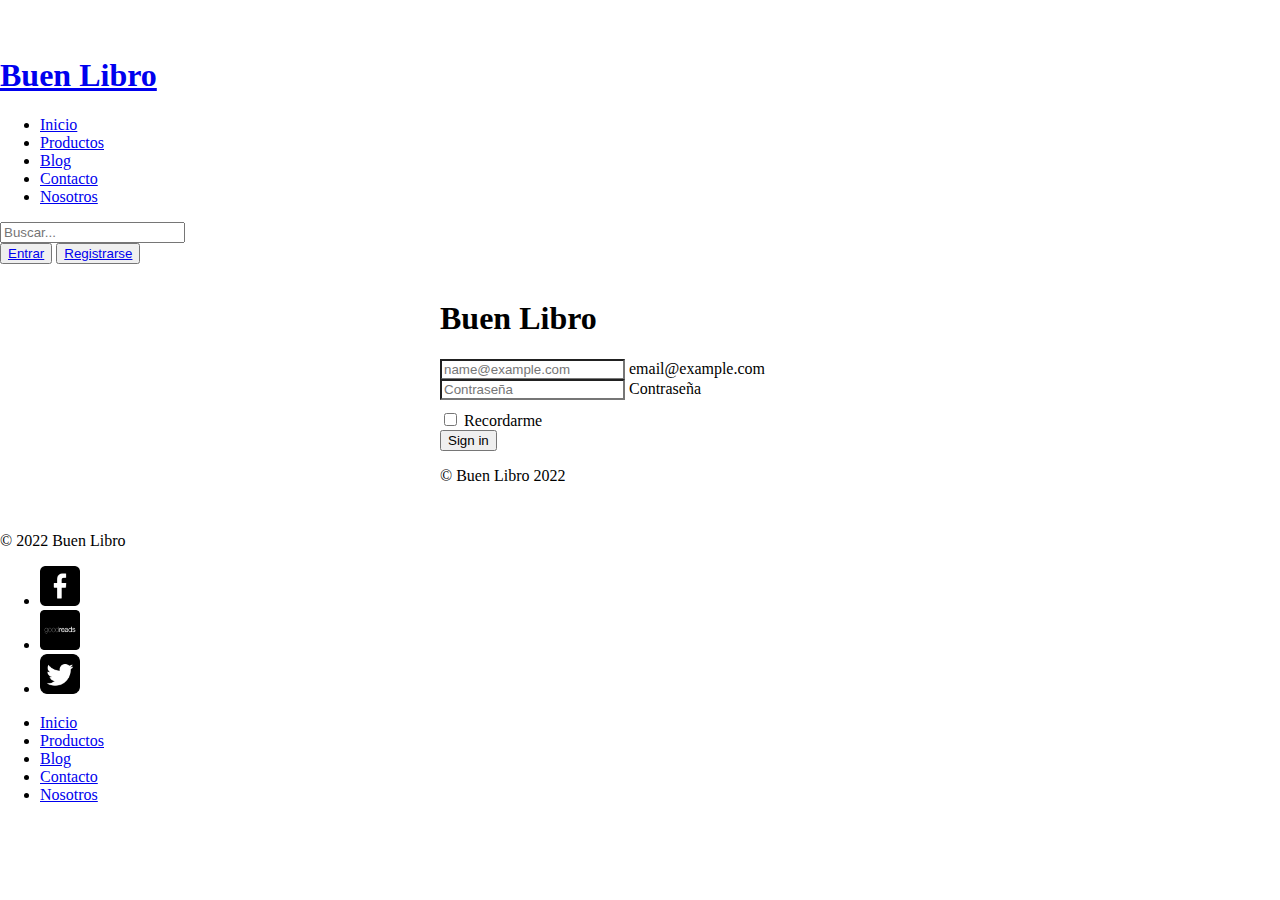
<file: secciones/signin.html>
<!DOCTYPE html>
<html lang="en">
<head>
	<meta charset="UTF-8">
	<meta http-equiv="X-UA-Compatible" content="IE=edge">
	<meta name="viewport" content="width=device-width, initial-scale=1.0">
	<title>Sign In</title>
	<meta name="description" content="Inicie sesión para guardar, buscar y comprar sus libros favoritos">
	<meta name="keywords" content="ingresar, usuario, contraseña">
	<link href="https://cdn.jsdelivr.net/npm/bootstrap@5.1.3/dist/css/bootstrap.min.css" rel="stylesheet"
		integrity="sha384-1BmE4kWBq78iYhFldvKuhfTAU6auU8tT94WrHftjDbrCEXSU1oBoqyl2QvZ6jIW3" crossorigin="anonymous">
		<link rel="stylesheet" href="../styles/estilo.css">
</head>
<body>  
	<header class="p-3 bg-dark text-white">
		<div class="container-fluid">
			<div class="d-flex flex-wrap align-items-center justify-content-center justify-content-lg-start">
				<a href="/" class="d-flex align-items-center mb-2 mb-lg-0 text-white text-decoration-none">
					<svg class="bi me-2" width="40" height="32" role="img" aria-label="Bootstrap">
						<use xlink:href="#bootstrap" /></svg>
				</a>
				<a href="../index.html" class="nav-link px-2 text-white ms-3 me-3"><h1>Buen Libro</h1></a>
				<ul class="nav col-12 col-lg-auto me-lg-auto mb-2 justify-content-center mb-md-0">
					<li><a href="../index.html" class="nav-link px-2 text-white ms-5 me-3">Inicio</a></li>
					
					<li><a href="productos.html" class="nav-link px-2 text-white me-3 ">Productos</a></li>
					<li><a href="blog.html" class="nav-link px-2 text-white me-3">Blog</a></li>
					<li><a href="contacto.html"  class="nav-link px-2 text-white me-3">Contacto</a></li>
					<li><a href="nosotros.html" class="nav-link px-2 text-white ">Nosotros</a></li>
				
				</ul>

				<form class="col-12 col-lg-auto mb-3 mb-lg-0 me-lg-3">
					<input type="search" class="form-control form-control-dark" placeholder="Buscar..."
						aria-label="Search">
				</form>

				<div class="text-end">
					<button type="button" class="btn btn-outline-primary ms-4 me-2"><a href="signin.html" class="text-white nav-link ">Entrar</a></button>
					<button type="button" class="btn btn-outline-primary"><a href="signin.html" class="text-white nav-link ">Registrarse</a></button>
				</div>
			</div>
		</div>
	</header>
	
		<div class=" container text-center form-signin mt-5">
		  <form >
			
			<h1 class="h3 mb-3 fw-normal">Buen Libro</h1>
		
			<div class="form-floating pb-3">
			  <input type="email" class="form-control " id="floatingInput" placeholder="name@example.com">
			  <label for="floatingInput">email@example.com</label>
			</div>
			<div class="form-floating">
			  <input type="password" class="form-control" id="floatingPassword" placeholder="Contraseña">
			  <label for="floatingPassword">Contraseña</label>
			</div>
		
			<div class="checkbox mb-3">
			  <label>
				<input type="checkbox" value="remember-me"> Recordarme
			  </label>
			</div>
			<button class="w-100 btn btn-lg btn-primary" type="submit">Sign in</button>
			<p class="mt-5 mb-3 text-muted">&copy; Buen Libro 2022</p>
		  </form>
		</div>
		<div class="container-fluid bg-dark text-white mt-5">
			<footer class="d-flex flex-wrap justify-content-between align-items-center p-4   ">
			  <p class="col-md-4 mb-0 text-white">&copy; 2022 Buen Libro</p>
		  
			  <ul class="nav col-md-4 justify-content-end list-unstyled d-flex px-4">
				<li class="ms-3 px-3"><a class="text-white" href="#"><img src="../images/facebook.png" class="bi" width="40" height="40" alt=""></a></li>
				<li class="ms-3 px-3"><a class="text-muted" href="#"><img src="../images/goodreads.png" class="bi" width="40" height="40" alt=""></a></li>
				<li class="ms-3 me-5 px-3"><a class="text-muted" href="#"><img src="../images/signo-de-twitter.png" class="bi" width="40" height="40" alt=""></a></li>
			  </ul>
		  
			  <ul class="nav col-md-4 justify-content-end px-3">
				<li class="nav-item"><a href="#" class="nav-link px-2 text-white">Inicio</a></li>
				<li class="nav-item"><a href="#" class="nav-link px-2 text-white">Productos</a></li>
				<li class="nav-item"><a href="#" class="nav-link px-2 text-white">Blog</a></li>
				<li class="nav-item"><a href="#" class="nav-link px-2 text-white">Contacto</a></li>
				<li class="nav-item"><a href="#" class="nav-link px-2 text-white">Nosotros</a></li>
			  </ul>
			</footer>
		  </div>
<script src="https://cdn.jsdelivr.net/npm/bootstrap@5.1.3/dist/js/bootstrap.bundle.min.js"
	integrity="sha384-ka7Sk0Gln4gmtz2MlQnikT1wXgYsOg+OMhuP+IlRH9sENBO0LRn5q+8nbTov4+1p" crossorigin="anonymous">
	</script>
</body>
</html>
</file>
<file: styles/estilo.css>
body {
  margin: 0%;
  padding: 0;
}

.container-fluid {
  padding-left: 0 !important;
  padding-right: 0 !important;
}

.catalogos img {
  width: 285px;
  height: 400px;
}

.catalogos .btn:hover, .catalogos .btnBold:hover {
  background-color: #0d6efd !important;
  color: #f3f7f7 !important;
}

.footerNosotros img {
  width: 40px;
  height: 40px;
}

.btnBold {
  font-weight: bold !important;
}

.buscador {
  padding-top: 20px;
}

.buscadorImg img {
  width: 100px;
}

.card-img-right {
  height: 100%;
  border-radius: 0 3px 3px 0;
}

.flex-auto {
  -webkit-box-flex: 0;
      -ms-flex: 0 0 auto;
          flex: 0 0 auto;
}

.blog-pagination {
  margin-bottom: 4rem;
}

.blog-pagination > .btn, .blog-pagination > .btnBold {
  border-radius: 2rem;
}

.blog-post {
  margin-bottom: 4rem;
}

.blog-post-title {
  margin-bottom: .25rem;
  font-size: 2.5rem;
}

.blog-post-meta {
  margin-bottom: 1.25rem;
  color: #727272;
}

.form-signin {
  width: 100%;
  max-width: 400px;
  padding: 15px;
  margin: auto;
}

.form-signin .checkbox {
  font-weight: 400;
}

.form-signin .form-floating:focus-within {
  z-index: 2;
}

.form-signin input[type="email"] {
  margin-bottom: -1px;
  border-bottom-right-radius: 0;
  border-bottom-left-radius: 0;
}

.form-signin input[type="password"] {
  margin-bottom: 10px;
  border-top-left-radius: 0;
  border-top-right-radius: 0;
}

.bd-placeholder-img {
  font-size: 1.125rem;
  text-anchor: middle;
  -webkit-user-select: none;
  -moz-user-select: none;
  -ms-user-select: none;
      user-select: none;
}

@media (min-width: 768px) {
  .bd-placeholder-img-lg {
    font-size: 3.5rem;
  }
}
/*# sourceMappingURL=estilo.css.map */
</file>
